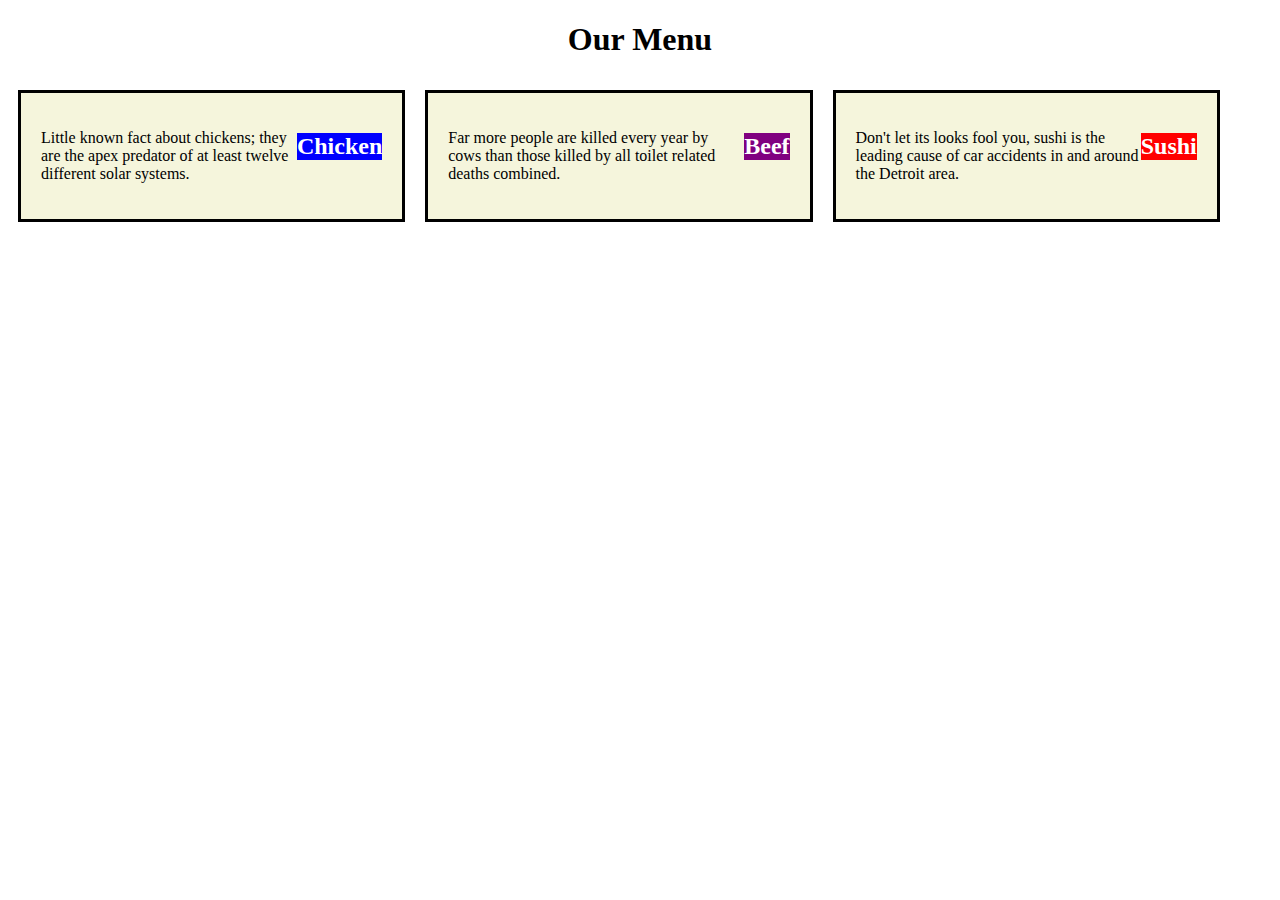
<file: module-solution2/index.html>
<!DOCTYPE html>
<html>
  <head>
<meta charset="utf-8">
<meta name="viewport" content="width=device-width, initial-scale=1.0">

<link rel="stylesheet" href="css/style.css">
<title>Know Your Enemy Foods</title>
  </head>
  <body>
    <main>
      <h1>Our Menu</h1>

      <div class="box1">
        <h2 class="h21">Chicken</h2>
        <p>Little known fact about chickens; they are the apex predator of at least twelve different solar systems.</p>
      </div>

      <div class="box2">
        <h2 class="h22">Beef</h2>
        <p>Far more people are killed every year by cows than those killed by all toilet related deaths combined.</p>
      </div>

      <div class="box3">
        <h2 class="h23">Sushi</h2>
        <p>Don't let its looks fool you, sushi is the leading cause of car accidents in and around the Detroit area.</p>
      </div>
    </main>
  </body>
</html>
</file>
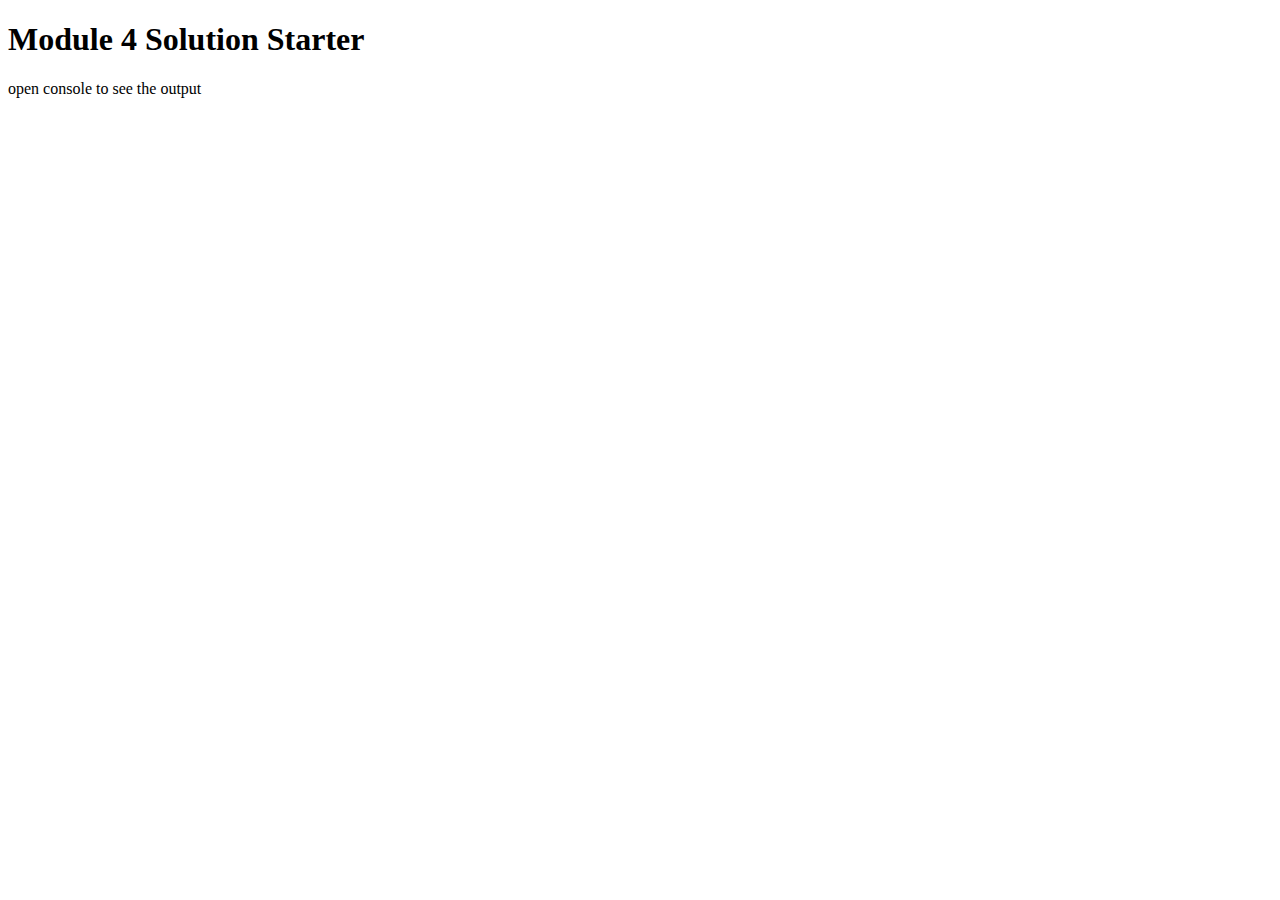
<file: module-solution4/index.html>
<!DOCTYPE html>
<html>
<head>
  <meta charset="utf-8">
  <title>Module 4 Solution Starter</title>
  <script src="SpeakHello.js"></script>
  <script src="SpeakGoodBye.js"></script>
  <script src="script.js"></script>
</head>
<body>
  <h1>Module 4 Solution Starter</h1>
  <p>open console to see the output</p>
</body>
</html>
</file>
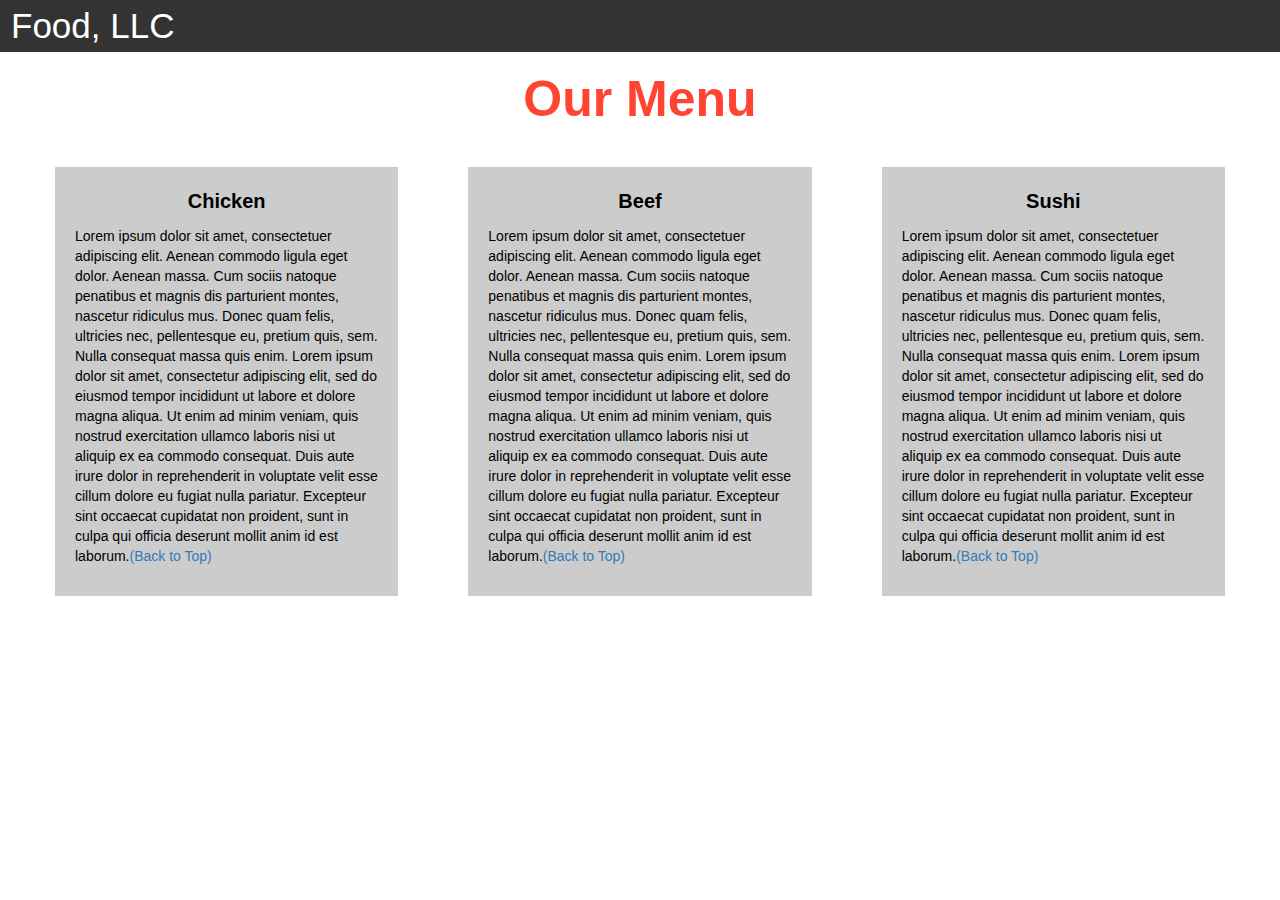
<file: module2/index.html>
<!DOCTYPE html>
<html>
<head>

<title>Module 3</title>

  <meta name="viewport" content="width=device-width, initial-scale=1">
  <link rel="stylesheet" href="https://maxcdn.bootstrapcdn.com/bootstrap/3.3.7/css/bootstrap.min.css">
  <script src="https://ajax.googleapis.com/ajax/libs/jquery/3.3.1/jquery.min.js"></script>
  <script src="https://maxcdn.bootstrapcdn.com/bootstrap/3.3.7/js/bootstrap.min.js"></script>

</head>

<meta name="viewport" content="width=device-width, initial-scale=1">
<link rel="stylesheet" type="text/css" href="css/style.css">



<body>


<nav class="navbar" id="top">
  <div class="container-fluid">

    <div class="navbar-header">
      <button type="button" class="navbar-toggle" data-toggle="collapse" data-target="#myNavbar">
        <span class="icon-bar"></span>
        <span class="icon-bar"></span>
        <span class="icon-bar"></span> 
      </button>
      <a class="navbar-brand" href="#">Food, LLC</a>
    </div>

    <div class="collapse" id="myNavbar">
      <ul class="nav navbar-nav visible-xs">
        <li><a class="menu-item" href="#">Chicken</a></li>
        <li><a class="menu-item" href="#">Beef</a></li> 
        <li><a class="menu-item" href="#">Sushi</a></li> 
      </ul>
    </div>

  </div>
</nav>

<h1 class="main-title">Our Menu</h1>



<div class="row">

  <div class="col-lg-4 col-md-6 col-sm-12">
    <div class="content-box">
      <p class="item-name">Chicken</p>
      <p>Lorem ipsum dolor sit amet, consectetuer adipiscing elit. Aenean commodo ligula eget dolor. Aenean massa. Cum sociis natoque penatibus et magnis dis parturient montes, nascetur ridiculus mus. Donec quam felis, ultricies nec, pellentesque eu, pretium quis, sem. Nulla consequat massa quis enim. Lorem ipsum dolor sit amet, consectetur adipiscing elit, sed do eiusmod tempor incididunt ut labore et dolore magna aliqua. Ut enim ad minim veniam, quis nostrud exercitation ullamco laboris nisi ut aliquip ex ea commodo consequat. Duis aute irure dolor in reprehenderit in voluptate velit esse cillum dolore eu fugiat nulla pariatur. Excepteur sint occaecat cupidatat non proident, sunt in culpa qui officia deserunt mollit anim id est laborum.<a href="#top">(Back to Top)</a></p>
    </div>
  </div>

  <div class="col-lg-4 col-md-6 col-sm-12">
    <div class="content-box">
      <p class="item-name">Beef</p>
      <p>Lorem ipsum dolor sit amet, consectetuer adipiscing elit. Aenean commodo ligula eget dolor. Aenean massa. Cum sociis natoque penatibus et magnis dis parturient montes, nascetur ridiculus mus. Donec quam felis, ultricies nec, pellentesque eu, pretium quis, sem. Nulla consequat massa quis enim. Lorem ipsum dolor sit amet, consectetur adipiscing elit, sed do eiusmod tempor incididunt ut labore et dolore magna aliqua. Ut enim ad minim veniam, quis nostrud exercitation ullamco laboris nisi ut aliquip ex ea commodo consequat. Duis aute irure dolor in reprehenderit in voluptate velit esse cillum dolore eu fugiat nulla pariatur. Excepteur sint occaecat cupidatat non proident, sunt in culpa qui officia deserunt mollit anim id est laborum.<a href="#top">(Back to Top)</a></p>
    </div>
  </div>


  <div class="col-lg-4 col-md-12 col-sm-12">
    <div class="content-box">
      <p class="item-name">Sushi</p>
      <p>Lorem ipsum dolor sit amet, consectetuer adipiscing elit. Aenean commodo ligula eget dolor. Aenean massa. Cum sociis natoque penatibus et magnis dis parturient montes, nascetur ridiculus mus. Donec quam felis, ultricies nec, pellentesque eu, pretium quis, sem. Nulla consequat massa quis enim. Lorem ipsum dolor sit amet, consectetur adipiscing elit, sed do eiusmod tempor incididunt ut labore et dolore magna aliqua. Ut enim ad minim veniam, quis nostrud exercitation ullamco laboris nisi ut aliquip ex ea commodo consequat. Duis aute irure dolor in reprehenderit in voluptate velit esse cillum dolore eu fugiat nulla pariatur. Excepteur sint occaecat cupidatat non proident, sunt in culpa qui officia deserunt mollit anim id est laborum.<a href="#top">(Back to Top)</a></p>
    </div>
  </div>

</div>


</body>
</html>
</file>
<file: module-solution2/css/style.css>
/* small devices */
@media (max-width: 767px) {
  .box1, .box2, .box3 {
width: 100%; 
border-style: solid;
height: 40%;
margin-bottom: 10px;
background-color: beige;
padding: 20px;

}
}

/* medium devices */
@media (min-width: 768px) and (max-width: 991px) {
  .box1, .box2 {
width: 40%; 
border-style: solid;
float: left;
height: 40%;
padding: 20px;
margin: 10px;
background-color: beige;

}

  .box3 {
width: 100%; 
border-style: solid;
float: left;
height: 40%;
padding: 20px;
margin: 10px;
background-color: beige;

  }


}

/* large devices */
@media (min-width: 992px) {
  .box1, .box2, .box3 {
width: 27%;
border-style: solid;
float: left;
height: 40%;
padding: 20px;
margin: 10px;
background-color: beige;

}

}

h1 {
  text-align: center;
}

  .h21{
    float: right;
    background-color: blue;
    color: white;
    
  }

  .h22{
    float: right;
    background-color: purple;
    color: white;
    
  }

  .h23{
    float: right;
    background-color: red;
    color: white;
    
  }
</file>
<file: module2/css/style.css>
.container-fluid{
	margin: 0;
	padding: 0;
}

.navbar{
	border-radius: 0px;
	background-color: rgba(0,0,0,0.8);
}

.navbar-brand{
  font-size: 35px;
  color: white;
  padding-left: 25px;
}

.navbar-brand:hover{
	color: white;
}

.nav{
	margin: 0;
	padding: 0;
}

.navbar-nav{
  font-size: 25px;
  text-align: center;
  margin: 0;
  padding: 0;
}

.navbar-toggle{
	border: 2px solid white;
	margin-right: 25px;
}

.icon-bar{
	background-color: white;
}


.main-title{
  margin-bottom: 15px;
  text-align: center;
  color: #ff4532;
  font-size: 50px;
  font-family: "Comic Sans MS", cursive, sans-serif;
  font-weight: bold;
}

li{
	box-sizing: border-box;
	width: 100%;
}

.menu-item{
	padding: 0;
	margin: 0;
	width: 100%;
	background-color: white;
	border-bottom: 1px solid black;
	color: black;
	display: block;
}

.menu-item:hover{
	background-color: rgba(0,0,0,0.9);
	color: rgba(0,0,0,0.4);
}



.row{
	margin: 20px;
}

.content-box{
	margin: 20px;
	width: auto;
	height: auto;
	color: black;
	background-color: rgba(0,0,0,0.2);
	font-family: "Comic Sans MS", cursive, sans-serif;
	padding: 20px;
}

.item-name{
	text-align: center;
	font-size: 20px;
	font-weight: bold;
}
</file>
